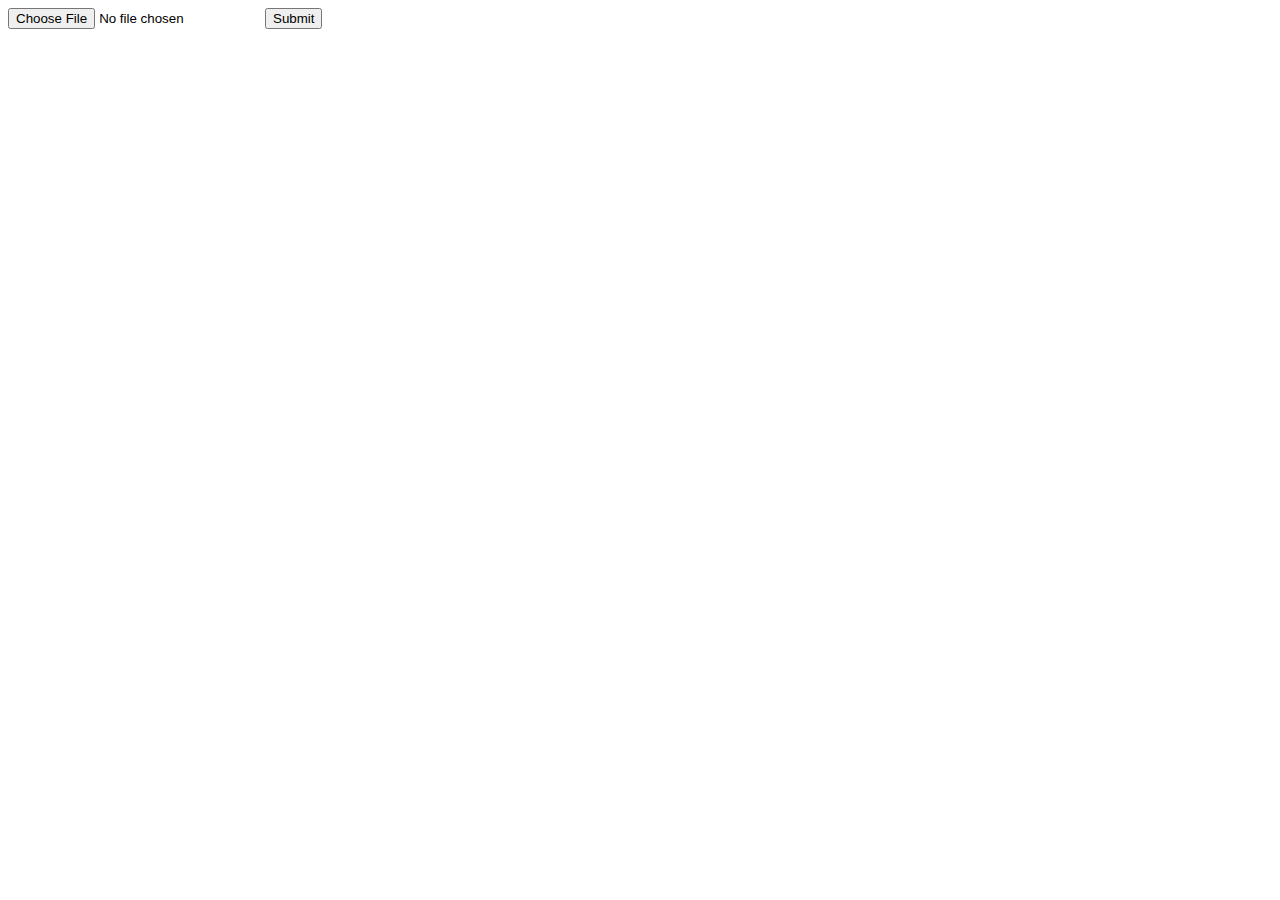
<file: giv/templates/upload.html>
<html>
   <body>
   
      <form action = "http://localhost:5000/upload" method = "POST" 
         enctype = "multipart/form-data">
         <input type = "file" name = "file" />
         <input type = "submit"/>
      </form>
      
   </body>
</html>
</file>
